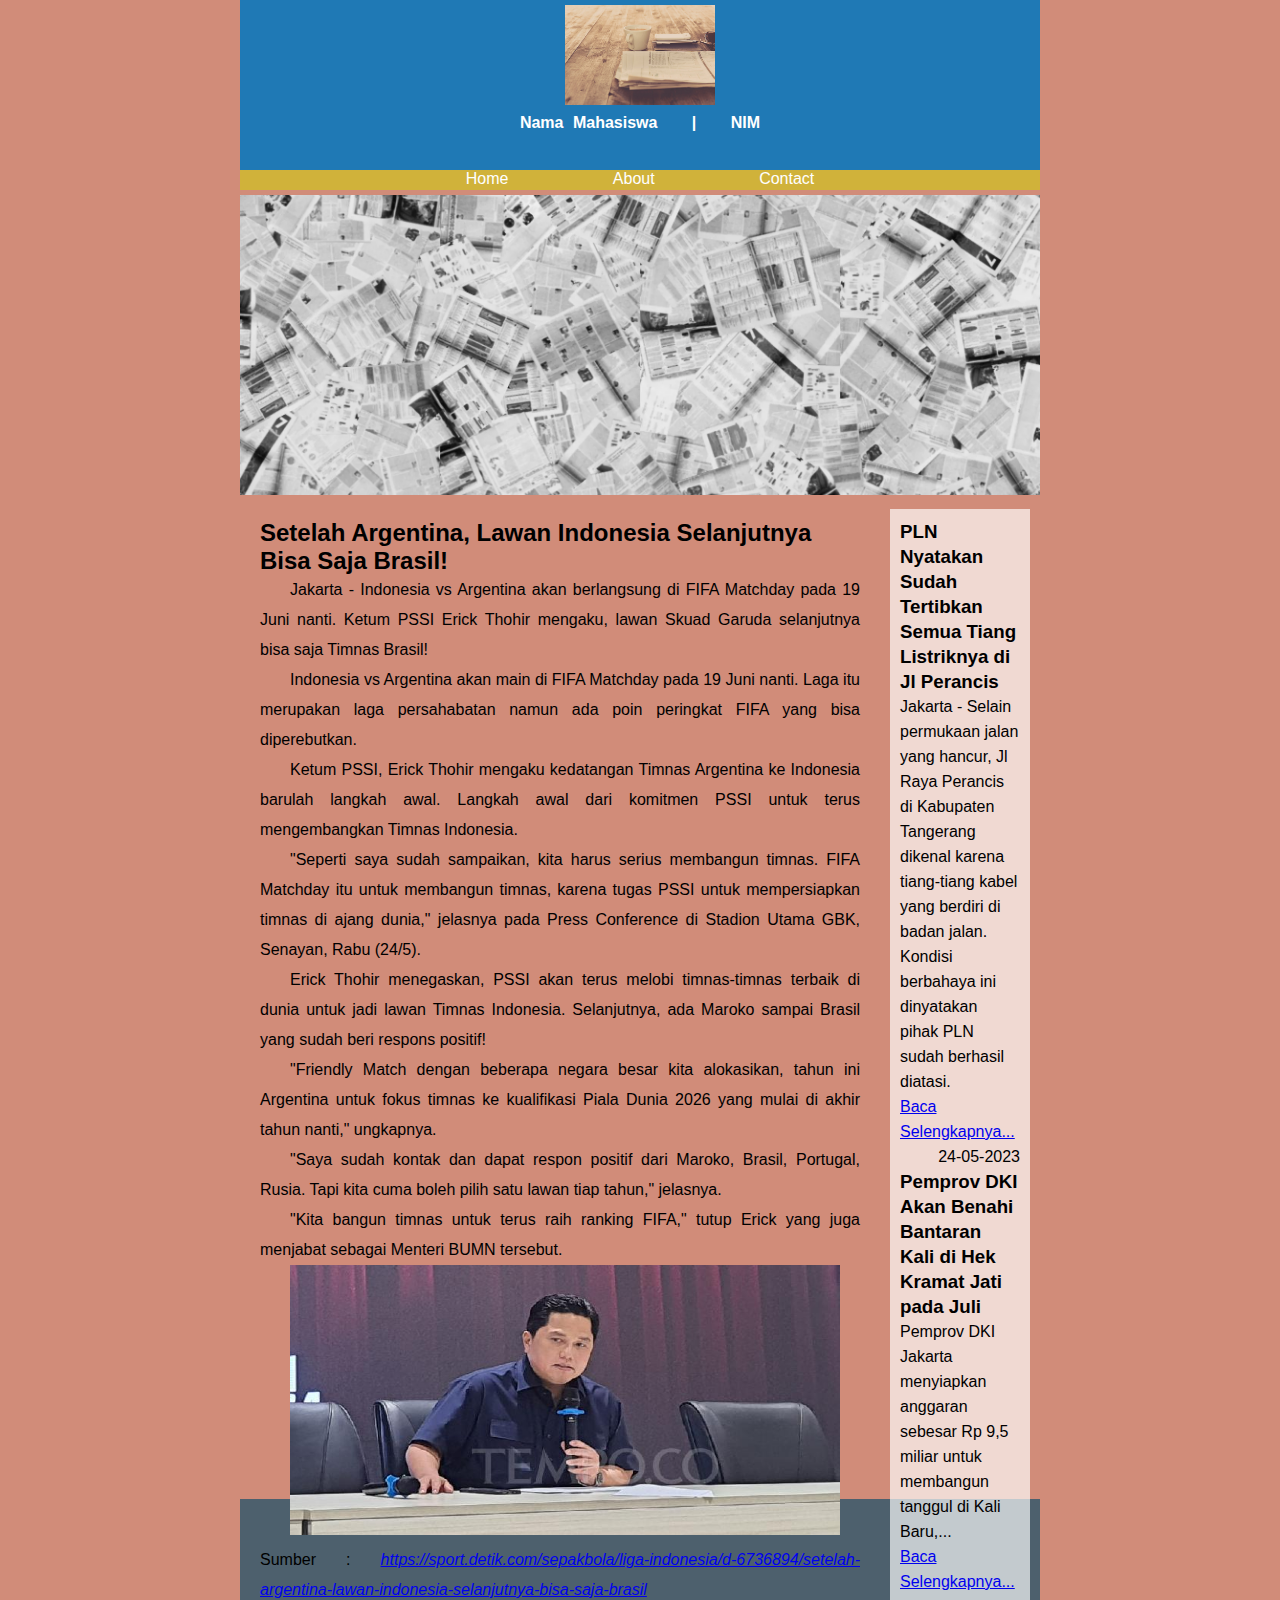
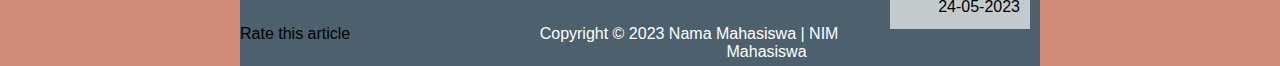
<file: index.html>
<!DOCTYPE html>
<html lang="en">

<head>
    <title>Website Berita</title>
</head>
<link href="css/index.css" rel="stylesheet" type="text/css">

<body>
    <div class="parent">
        <!-- HEADER -->
        <div class="header">
            <div class="logo">
                <img src="images/pexels-photo-97050.jpg">
                <figcaption>
                    <span style="word-spacing: 5px;">Nama Mahasiswa</span> | NIM
                </figcaption>
            </div>
        </div>


        <!-- MENU -->
        <div class="menu">
            <ul>
                <li><a href="index.html">Home</a></li>
                <li><a href="about.html">About</a></li>
                <li><a href="contact.html">Contact</a></li>
            </ul>
        </div>

        <div class="jumbotron">
            <img src="images/banner2.jpg">
        </div>

        <div class="content">
            <div class="content-left">
                <h2>Setelah Argentina, Lawan Indonesia Selanjutnya Bisa Saja Brasil!</h2>
                <p>Jakarta - Indonesia vs Argentina akan berlangsung di FIFA Matchday pada 19 Juni nanti. Ketum PSSI Erick Thohir mengaku, lawan Skuad Garuda selanjutnya bisa saja Timnas Brasil!
                <p>Indonesia vs Argentina akan main di FIFA Matchday pada 19 Juni nanti. Laga itu merupakan laga persahabatan namun ada poin peringkat FIFA yang bisa diperebutkan.

                <p>Ketum PSSI, Erick Thohir mengaku kedatangan Timnas Argentina ke Indonesia barulah langkah awal. Langkah awal dari komitmen PSSI untuk terus mengembangkan Timnas Indonesia.


                <p>"Seperti saya sudah sampaikan, kita harus serius membangun timnas. FIFA Matchday itu untuk membangun timnas, karena tugas PSSI untuk mempersiapkan timnas di ajang dunia," jelasnya pada Press Conference di Stadion Utama GBK, Senayan, Rabu (24/5).

                <p>Erick Thohir menegaskan, PSSI akan terus melobi timnas-timnas terbaik di dunia untuk jadi lawan Timnas Indonesia. Selanjutnya, ada Maroko sampai Brasil yang sudah beri respons positif!

                <p>"Friendly Match dengan beberapa negara besar kita alokasikan, tahun ini Argentina untuk fokus timnas ke kualifikasi Piala Dunia 2026 yang mulai di akhir tahun nanti," ungkapnya.

                <p>"Saya sudah kontak dan dapat respon positif dari Maroko, Brasil, Portugal, Rusia. Tapi kita cuma boleh pilih satu lawan tiap tahun," jelasnya.
                <p>"Kita bangun timnas untuk terus raih ranking FIFA," tutup Erick yang juga menjabat sebagai Menteri BUMN tersebut.
            
            
            
                    <p><img src="images/ericktohir.jpg"/><br>

                
            Sumber : <a target="_blank" href="https://sport.detik.com/sepakbola/liga-indonesia/d-6736894/setelah-argentina-lawan-indonesia-selanjutnya-bisa-saja-brasil"><i>https://sport.detik.com/sepakbola/liga-indonesia/d-6736894/setelah-argentina-lawan-indonesia-selanjutnya-bisa-saja-brasil</i></a>      
            </div> 

            <div class="content-right">
                <h3>PLN Nyatakan Sudah Tertibkan Semua Tiang Listriknya di Jl Perancis</h3>
                <p>
                    Jakarta - Selain permukaan jalan yang hancur, Jl Raya Perancis di Kabupaten Tangerang dikenal karena tiang-tiang kabel yang berdiri di badan jalan. Kondisi berbahaya ini dinyatakan pihak PLN sudah berhasil diatasi.
                </p>
                <span style="float: right;"> <a href="content2.html">Baca Selengkapnya...</a> </span></p>
                <span style="float: right;">24-05-2023</span>
                
                

                <h3>Pemprov DKI Akan Benahi Bantaran Kali di Hek Kramat Jati pada Juli</h3>
                <p>Pemprov DKI Jakarta menyiapkan anggaran sebesar Rp 9,5 miliar untuk membangun tanggul di Kali Baru,...
                <span style="float: right;"> <a href="content3.html">Baca Selengkapnya...</a> </span></p>
                <span style="float: right;">24-05-2023</span><br><br>
            </div>
            <fieldset class="rating">
                Rate this article
                <input type="radio" id="star5" name="rating" value="5" /><label class="full" for="star5"
                    title="Awesome - 5 stars"></label>
                <input type="radio" id="star4half" name="rating" value="4 and a half" /><label class="half"
                    for="star4half" title="Pretty good - 4.5 stars"></label>
                <input type="radio" id="star4" name="rating" value="4" /><label class="full" for="star4"
                    title="Pretty good - 4 stars"></label>
                <input type="radio" id="star3half" name="rating" value="3 and a half" /><label class="half"
                    for="star3half" title="Meh - 3.5 stars"></label>
                <input type="radio" id="star3" name="rating" value="3" /><label class="full" for="star3"
                    title="Meh - 3 stars"></label>
                <input type="radio" id="star2half" name="rating" value="2 and a half" /><label class="half"
                    for="star2half" title="Kinda bad - 2.5 stars"></label>
                <input type="radio" id="star2" name="rating" value="2" /><label class="full" for="star2"
                    title="Kinda bad - 2 stars"></label>
                <input type="radio" id="star1half" name="rating" value="1 and a half" /><label class="half"
                    for="star1half" title="Meh - 1.5 stars"></label>
                <input type="radio" id="star1" name="rating" value="1" /><label class="full" for="star1"
                    title="Sucks big time - 1 star"></label>
                <input type="radio" id="starhalf" name="rating" value="half" /><label class="half" for="starhalf"
                    title="Sucks big time - 0.5 stars"></label>
            </fieldset>

        </div>
        

        <div class="footer">
            Copyright &copy 2023 Nama Mahasiswa | NIM Mahasiswa
        </div>
    </div>
</body>

</html>
</file>
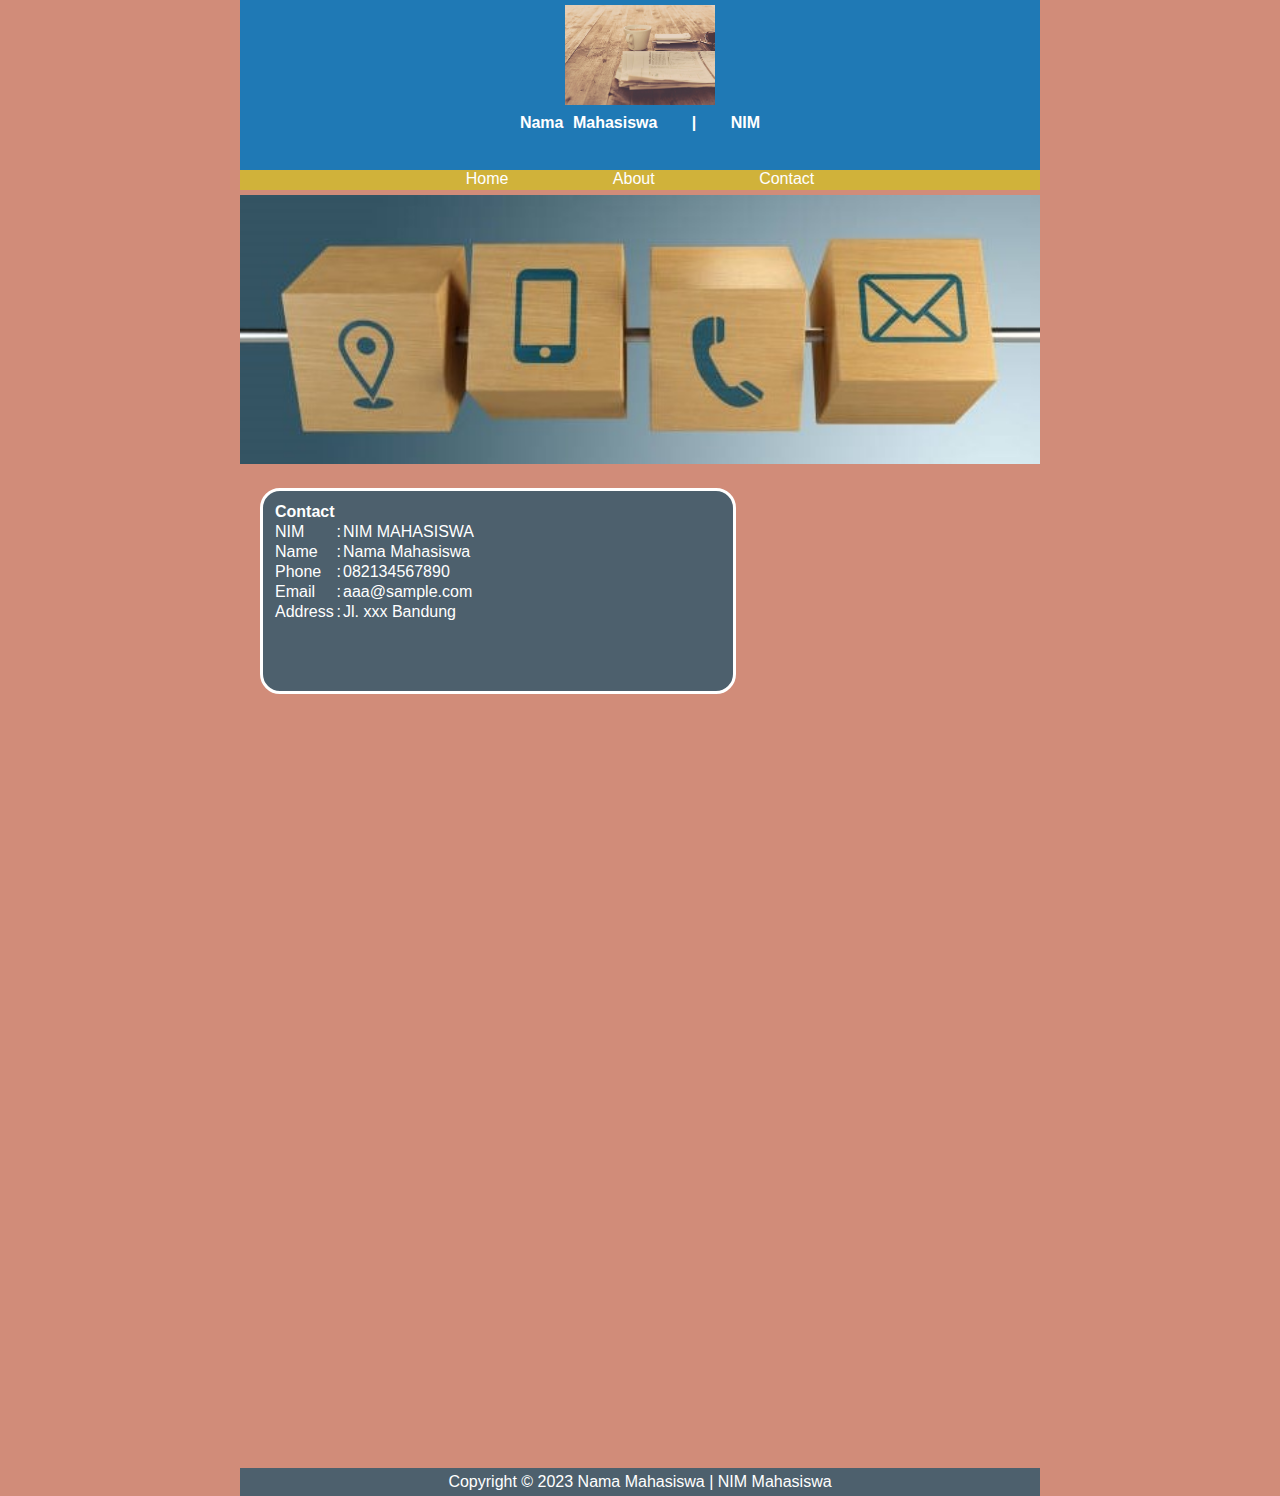
<file: contact.html>
<!DOCTYPE html>
<html lang="en">

<head>
    <title>Website Berita</title>
</head>
<link href="css/index.css" rel="stylesheet" type="text/css">

<body>
    <div class="parent">
        <!-- HEADER -->
        <div class="header">
            <div class="logo">
                <img src="images/pexels-photo-97050.jpg">
                <figcaption>
                    <span style="word-spacing: 5px;">Nama Mahasiswa</span> | NIM
                </figcaption>
            </div>
        </div>


        <!-- MENU -->
        <div class="menu">
            <ul>
                <li><a href="index.html">Home</a></li>
                <li><a href="about.html">About</a></li>
                <li><a href="contact.html">Contact</a></li>
            </ul>
        </div>

        <div class="jumbotron">
            <img src="images/contact1.jpg">
        </div>

        <div class = "content">
            <div class="content-left">
                <div class = "contact">
                    <table>
                        <th>Contact</th>
                        <tr>
                            <td>NIM</td>
                            <td>:</td>
                            <td>NIM MAHASISWA</td>
                        </tr>
                        <tr>
                            <td>Name</td>
                            <td>:</td>
                            <td>Nama Mahasiswa</td>
                        </tr>
                        <tr>
                            <td>Phone</td>
                            <td>:</td>
                            <td>082134567890</td>
                        </tr>
                        <tr>
                            <td>Email</td>
                            <td>:</td>
                            <td>aaa@sample.com</td>
                        </tr>
                        <tr>
                            <td>Address</td>
                            <td>:</td>
                            <td>Jl. xxx Bandung</td>
                        </tr>
                    </table>
                </div>
            </div>
        </div>


        <div class="footer">
            Copyright &copy 2023 Nama Mahasiswa | NIM Mahasiswa
        </div>
    </div>
</body>

</html>
</file>
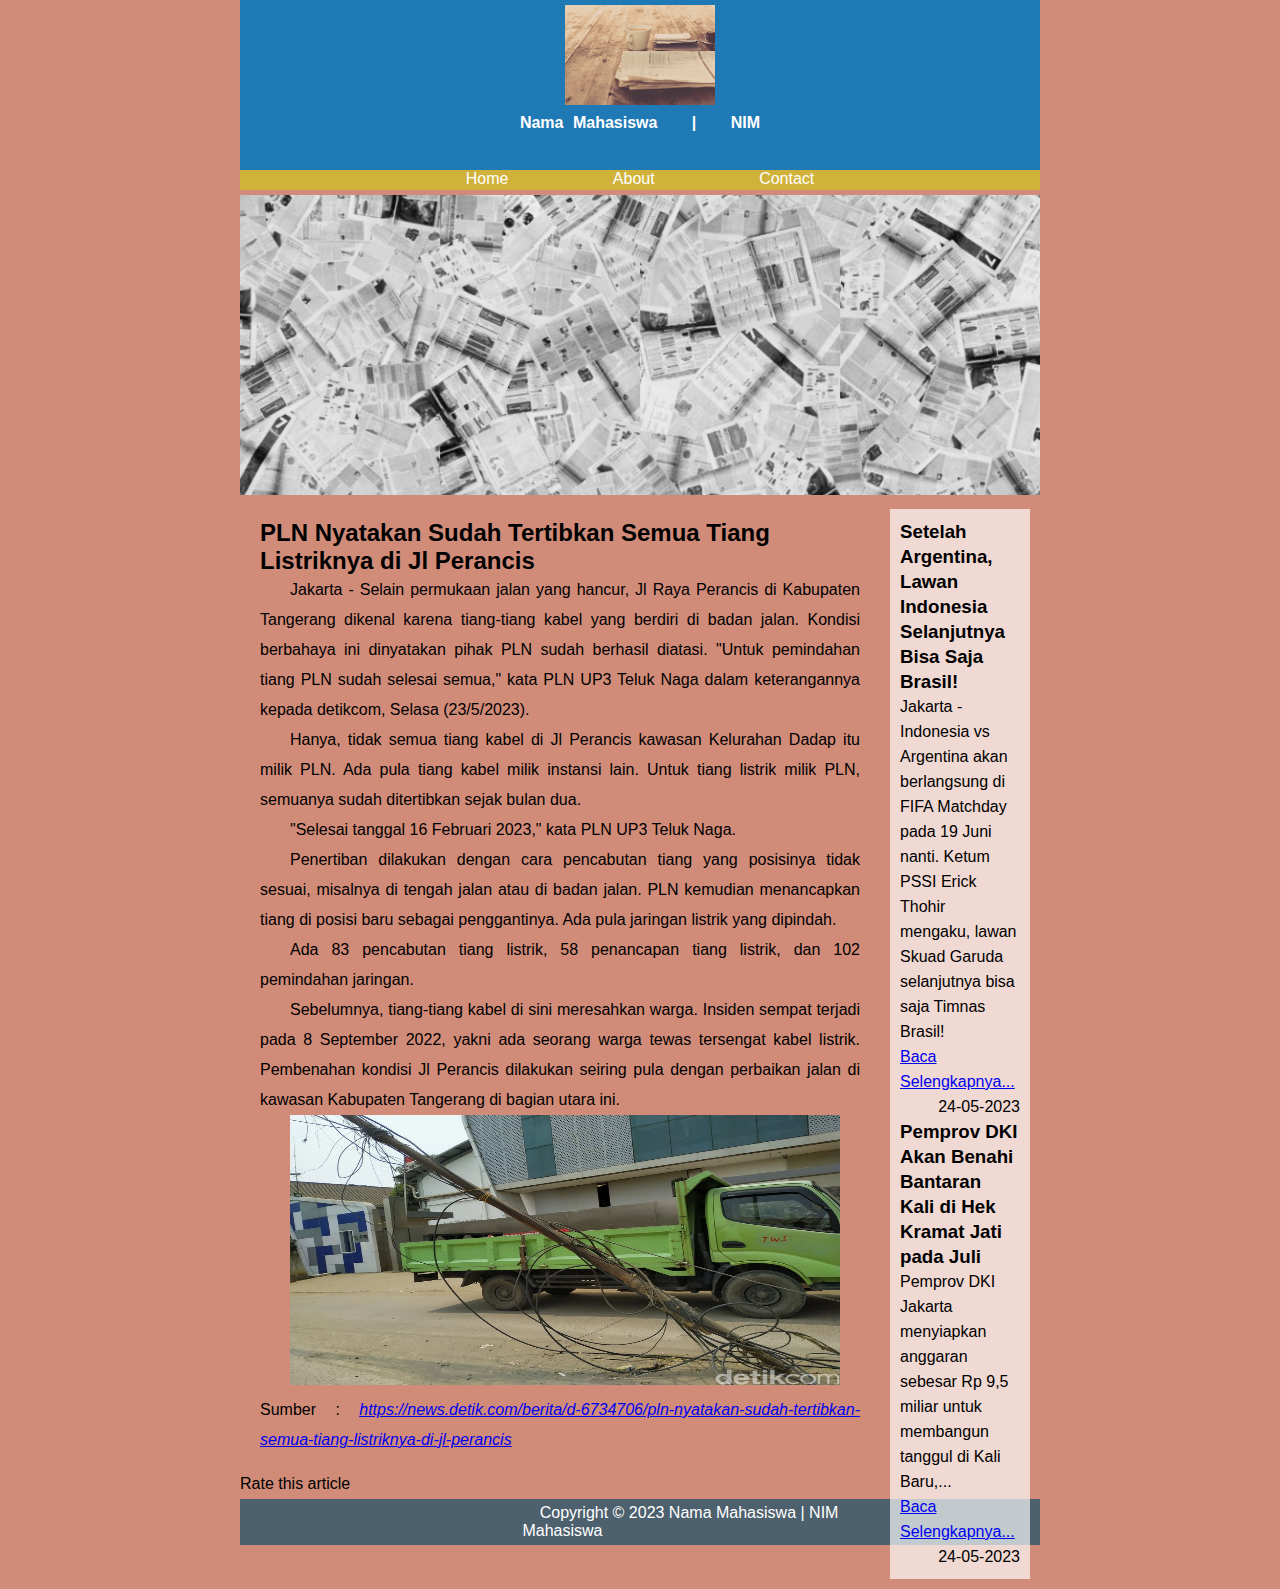
<file: content2.html>
<!DOCTYPE html>
<html lang="en">

<head>
    <title>Website Berita</title>
</head>
<link href="css/index.css" rel="stylesheet" type="text/css">

<body>
    <div class="parent">
        <!-- HEADER -->
        <div class="header">
            <div class="logo">
                <img src="images/pexels-photo-97050.jpg">
                <figcaption>
                    <span style="word-spacing: 5px;">Nama Mahasiswa</span> | NIM
                </figcaption>
            </div>
        </div>


        <!-- MENU -->
        <div class="menu">
            <ul>
                <li><a href="index.html">Home</a></li>
                <li><a href="about.html">About</a></li>
                <li><a href="contact.html">Contact</a></li>
            </ul>
        </div>

        <div class="jumbotron">
            <img src="images/banner2.jpg">
        </div>

        <div class="content">
            <div class="content-left">
                <h2>PLN Nyatakan Sudah Tertibkan Semua Tiang Listriknya di Jl Perancis</h2>
                <p>Jakarta - Selain permukaan jalan yang hancur, Jl Raya Perancis di Kabupaten Tangerang dikenal karena tiang-tiang kabel yang berdiri di badan jalan. Kondisi berbahaya ini dinyatakan pihak PLN sudah berhasil diatasi.
                "Untuk pemindahan tiang PLN sudah selesai semua," kata PLN UP3 Teluk Naga dalam keterangannya kepada detikcom, Selasa (23/5/2023).
                
                
                <p>Hanya, tidak semua tiang kabel di Jl Perancis kawasan Kelurahan Dadap itu milik PLN. Ada pula tiang kabel milik instansi lain. Untuk tiang listrik milik PLN, semuanya sudah ditertibkan sejak bulan dua.
                
                
                <p>"Selesai tanggal 16 Februari 2023," kata PLN UP3 Teluk Naga.
                
                
                <p>Penertiban dilakukan dengan cara pencabutan tiang yang posisinya tidak sesuai, misalnya di tengah jalan atau di badan jalan. PLN kemudian menancapkan tiang di posisi baru sebagai penggantinya. Ada pula jaringan listrik yang dipindah.
                
                <p>Ada 83 pencabutan tiang listrik, 58 penancapan tiang listrik, dan 102 pemindahan jaringan.
                
                
                <p><Tiang-tiang tengah jalan di Jl Raya Perancis, Tangerang, 12 Oktober 2021. (Athika Rahma/detikcom)
                <p>Sebelumnya, tiang-tiang kabel di sini meresahkan warga. Insiden sempat terjadi pada 8 September 2022, yakni ada seorang warga tewas tersengat kabel listrik. Pembenahan kondisi Jl Perancis dilakukan seiring pula dengan perbaikan jalan di kawasan Kabupaten Tangerang di bagian utara ini.
            
            
                    <p><img src="images/pln.jpg"/><br>

                
            Sumber : <a target="_blank" href="https://news.detik.com/berita/d-6734706/pln-nyatakan-sudah-tertibkan-semua-tiang-listriknya-di-jl-perancis"><i>https://news.detik.com/berita/d-6734706/pln-nyatakan-sudah-tertibkan-semua-tiang-listriknya-di-jl-perancis</i></a>      
            </div> 

            <div class="content-right">
                <h3>Setelah Argentina, Lawan Indonesia Selanjutnya Bisa Saja Brasil!</h3>
                <p>Jakarta - Indonesia vs Argentina akan berlangsung di FIFA Matchday pada 19 Juni nanti. Ketum PSSI Erick Thohir mengaku, lawan Skuad Garuda selanjutnya bisa saja Timnas Brasil!
                
                <span style="float: right;"> <a href="index.html">Baca Selengkapnya...</a> </span></p>
                <span style="float: right;">24-05-2023</span>
                
                

                <h3>Pemprov DKI Akan Benahi Bantaran Kali di Hek Kramat Jati pada Juli</h3>
                <p>Pemprov DKI Jakarta menyiapkan anggaran sebesar Rp 9,5 miliar untuk membangun tanggul di Kali Baru,...
                <span style="float: right;"> <a href="content3.html">Baca Selengkapnya...</a> </span></p>
                <span style="float: right;">24-05-2023</span><br><br>
            </div>
            <fieldset class="rating">
                Rate this article
                <input type="radio" id="star5" name="rating" value="5" /><label class="full" for="star5"
                    title="Awesome - 5 stars"></label>
                <input type="radio" id="star4half" name="rating" value="4 and a half" /><label class="half"
                    for="star4half" title="Pretty good - 4.5 stars"></label>
                <input type="radio" id="star4" name="rating" value="4" /><label class="full" for="star4"
                    title="Pretty good - 4 stars"></label>
                <input type="radio" id="star3half" name="rating" value="3 and a half" /><label class="half"
                    for="star3half" title="Meh - 3.5 stars"></label>
                <input type="radio" id="star3" name="rating" value="3" /><label class="full" for="star3"
                    title="Meh - 3 stars"></label>
                <input type="radio" id="star2half" name="rating" value="2 and a half" /><label class="half"
                    for="star2half" title="Kinda bad - 2.5 stars"></label>
                <input type="radio" id="star2" name="rating" value="2" /><label class="full" for="star2"
                    title="Kinda bad - 2 stars"></label>
                <input type="radio" id="star1half" name="rating" value="1 and a half" /><label class="half"
                    for="star1half" title="Meh - 1.5 stars"></label>
                <input type="radio" id="star1" name="rating" value="1" /><label class="full" for="star1"
                    title="Sucks big time - 1 star"></label>
                <input type="radio" id="starhalf" name="rating" value="half" /><label class="half" for="starhalf"
                    title="Sucks big time - 0.5 stars"></label>
            </fieldset>

        </div>

        <div class="footer">
            Copyright &copy 2023 Nama Mahasiswa | NIM Mahasiswa
        </div>
    </div>
</body>

</html>
</file>
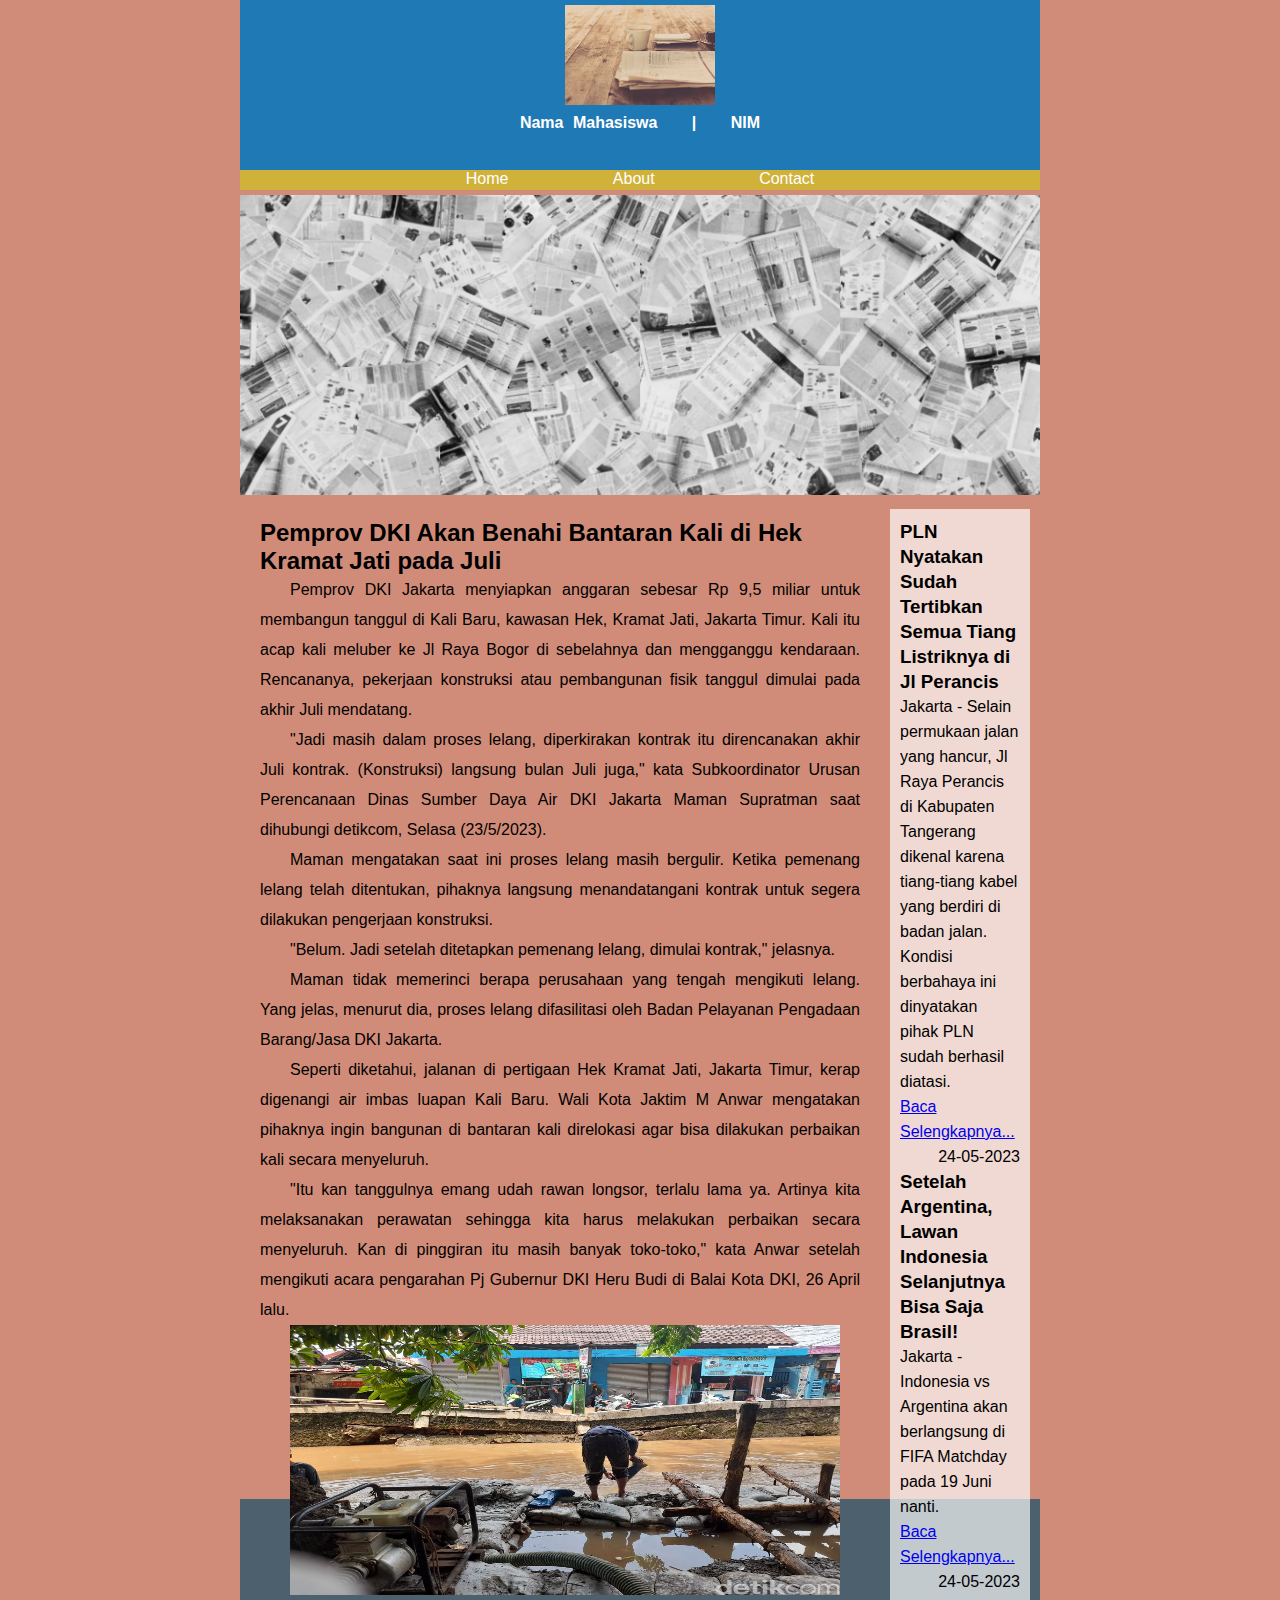
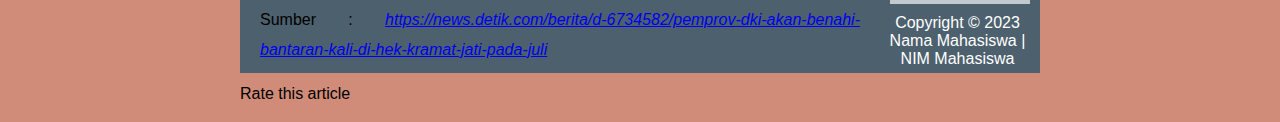
<file: content3.html>
<!DOCTYPE html>
<html lang="en">

<head>
    <title>Website Berita</title>
</head>
<link href="css/index.css" rel="stylesheet" type="text/css">

<body>
    <div class="parent">
        <!-- HEADER -->
        <div class="header">
            <div class="logo">
                <img src="images/pexels-photo-97050.jpg">
                <figcaption>
                    <span style="word-spacing: 5px;">Nama Mahasiswa</span> | NIM
                </figcaption>
            </div>
        </div>


        <!-- MENU -->
        <div class="menu">
            <ul>
                <li><a href="index.html">Home</a></li>
                <li><a href="about.html">About</a></li>
                <li><a href="contact.html">Contact</a></li>
            </ul>
        </div>

        <div class="jumbotron">
            <img src="images/banner2.jpg">
        </div>

        <div class="content">
            <div class="content-left">
                <h2>Pemprov DKI Akan Benahi Bantaran Kali di Hek Kramat Jati pada Juli</h2>
                <p>Pemprov DKI Jakarta menyiapkan anggaran sebesar Rp 9,5 miliar untuk membangun tanggul di Kali Baru, kawasan Hek, Kramat Jati, Jakarta Timur. Kali itu acap kali meluber ke Jl Raya Bogor di sebelahnya dan mengganggu kendaraan. Rencananya, pekerjaan konstruksi atau pembangunan fisik tanggul dimulai pada akhir Juli mendatang.
                <p>"Jadi masih dalam proses lelang, diperkirakan kontrak itu direncanakan akhir Juli kontrak. (Konstruksi) langsung bulan Juli juga," kata Subkoordinator Urusan Perencanaan Dinas Sumber Daya Air DKI Jakarta Maman Supratman saat dihubungi detikcom, Selasa (23/5/2023).

                <p>Maman mengatakan saat ini proses lelang masih bergulir. Ketika pemenang lelang telah ditentukan, pihaknya langsung menandatangani kontrak untuk segera dilakukan pengerjaan konstruksi.

                <p>"Belum. Jadi setelah ditetapkan pemenang lelang, dimulai kontrak," jelasnya.
                <p>Maman tidak memerinci berapa perusahaan yang tengah mengikuti lelang. Yang jelas, menurut dia, proses lelang difasilitasi oleh Badan Pelayanan Pengadaan Barang/Jasa DKI Jakarta.

                <p>Seperti diketahui, jalanan di pertigaan Hek Kramat Jati, Jakarta Timur, kerap digenangi air imbas luapan Kali Baru. Wali Kota Jaktim M Anwar mengatakan pihaknya ingin bangunan di bantaran kali direlokasi agar bisa dilakukan perbaikan kali secara menyeluruh.

                <p>"Itu kan tanggulnya emang udah rawan longsor, terlalu lama ya. Artinya kita melaksanakan perawatan sehingga kita harus melakukan perbaikan secara menyeluruh. Kan di pinggiran itu masih banyak toko-toko," kata Anwar setelah mengikuti acara pengarahan Pj Gubernur DKI Heru Budi di Balai Kota DKI, 26 April lalu.

                
            
                <p><img src="images/perbaikan_tanggul.jpg"/><br>

                
            Sumber : <a target="_blank" href="https://news.detik.com/berita/d-6734582/pemprov-dki-akan-benahi-bantaran-kali-di-hek-kramat-jati-pada-juli"><i>https://news.detik.com/berita/d-6734582/pemprov-dki-akan-benahi-bantaran-kali-di-hek-kramat-jati-pada-juli</i></a>      
            </div> 

            <div class="content-right">
                <h3>PLN Nyatakan Sudah Tertibkan Semua Tiang Listriknya di Jl Perancis</h3>
                <p>
                    Jakarta - Selain permukaan jalan yang hancur, Jl Raya Perancis di Kabupaten Tangerang dikenal karena tiang-tiang kabel yang berdiri di badan jalan. Kondisi berbahaya ini dinyatakan pihak PLN sudah berhasil diatasi.
                </p>
                <span style="float: right;"> <a href="content2.html">Baca Selengkapnya...</a> </span></p>
                <span style="float: right;">24-05-2023</span>
                
                

                <h3>Setelah Argentina, Lawan Indonesia Selanjutnya Bisa Saja Brasil!</h3>
                <p>Jakarta - Indonesia vs Argentina akan berlangsung di FIFA Matchday pada 19 Juni nanti.
                
                <span style="float: right;"> <a href="index.html">Baca Selengkapnya...</a> </span></p>
                <span style="float: right;">24-05-2023</span>
            </div>
            <fieldset class="rating">
                Rate this article
                <input type="radio" id="star5" name="rating" value="5" /><label class="full" for="star5"
                    title="Awesome - 5 stars"></label>
                <input type="radio" id="star4half" name="rating" value="4 and a half" /><label class="half"
                    for="star4half" title="Pretty good - 4.5 stars"></label>
                <input type="radio" id="star4" name="rating" value="4" /><label class="full" for="star4"
                    title="Pretty good - 4 stars"></label>
                <input type="radio" id="star3half" name="rating" value="3 and a half" /><label class="half"
                    for="star3half" title="Meh - 3.5 stars"></label>
                <input type="radio" id="star3" name="rating" value="3" /><label class="full" for="star3"
                    title="Meh - 3 stars"></label>
                <input type="radio" id="star2half" name="rating" value="2 and a half" /><label class="half"
                    for="star2half" title="Kinda bad - 2.5 stars"></label>
                <input type="radio" id="star2" name="rating" value="2" /><label class="full" for="star2"
                    title="Kinda bad - 2 stars"></label>
                <input type="radio" id="star1half" name="rating" value="1 and a half" /><label class="half"
                    for="star1half" title="Meh - 1.5 stars"></label>
                <input type="radio" id="star1" name="rating" value="1" /><label class="full" for="star1"
                    title="Sucks big time - 1 star"></label>
                <input type="radio" id="starhalf" name="rating" value="half" /><label class="half" for="starhalf"
                    title="Sucks big time - 0.5 stars"></label>
            </fieldset>

        </div>

        <div class="footer">
            Copyright &copy 2023 Nama Mahasiswa | NIM Mahasiswa
        </div>
    </div>
</body>

</html>
</file>
<file: css/index.css>
*
{
    padding : 0px;
    margin : 0px;
}
body
{
    padding: 0px;
    margin: 0px;
    background: #d18c79;
    background-color: rgba(red, green, blue, alpha) (233, 222, 222, 0.667);
    font-family: 'Franklin Gothic Medium', 'Arial Narrow', Arial, sans-serif;
}
.parent
{
    width: 800px;
    margin: 0px auto;
}
.header
{
    color: white;
    width : 100%;
    height : 170px;
    background-color: #1f79b5;
    text-align : center;
    font-weight: bold;
    padding: 2;
}
.logo img{
    object-position: top;
    width: 150px;
    margin:0;
    padding:5px;
    
}
.logo img figcaption
{
    text-align: center;
}
.logo figcaption
{
    word-spacing: 30px;
}
.menu{
    width: 100%;
    height: 20px;
    background-color: #d0b23a;
    text-align: center;
    color: white;
}
.menu ul
{
    padding: 0px;
    margin: 0px;
}
.menu ul li
{
    display: inline-block;
    text-align: center;
    margin : 0px 50px 0px 50px;
}
.menu a
{
    text-decoration: none;
    color :white;
}
.container
{
    width: 800px;
    margin: 0px auto;
    background-color: green;
}
.jumbotron img
{
    width: 100%;
    margin-top: 5px;
}
.content
{
   min-height: 1000px;
   background-color: rgb(158, 147, 147)46, 135, 135);
}
.content-left
{
    width: 600px;
    float: left;
    padding: 10px;
    margin: 10px;   
}
.contact
{
    padding: 10px;
    width: 450px;
    height: 180px;
    background-color: #4d606d;
    color: white;
    border-style: solid;
    border-radius: 20px;
}
.content-left p 
{
    text-indent: 30px;
    text-align: justify;
    line-height: 30px;
}
.content-left img
{
    width: 550px;
    height: 270px;
}
.content-left ul
{
    line-height: 25px;
    padding: inherit;
}
@import url(//netdna.bootstrapcdn.com/font-awesome/3.2.1/css/font-awesome.css);

fieldset, label { margin: 0; padding: 0; }
h1 { font-size: 1.5em; margin: 10px; }

/****** Style Star Rating Widget *****/

.rating { 
  border: none;
  float: left;

}

.rating > input { display: none; } 
.rating > label:before { 
  margin: 7px;
  font-size: 1.25em;
  font-family: 'FontAwesome';
  display: inline-block;
  content: "\f005";
}

.rating > .half:before { 
  content: "\f089";
  position: absolute;
}

.rating > label { 
  color: yellow; 
 float: right; 
}

/***** CSS Magic to Highlight Stars on Hover *****/

.rating > input:checked ~ label, /* show gold star when clicked */
.rating:not(:checked) > label:hover, /* hover current star */
.rating:not(:checked) > label:hover ~ label { color: #FFD700;  } /* hover previous stars in list */

.rating > input:checked + label:hover, /* hover current star when changing rating */
.rating > input:checked ~ label:hover,
.rating > label:hover ~ input:checked ~ label, /* lighten current selection */
.rating > input:checked ~ label:hover ~ label { color: #FFED85;  } 
.content-right
{
    width: 120px;
    float: right;
    background-color: rgba(255, 255, 255, 0.667);
    padding: 10px;
    margin: 10px;
    height: fit-content;
    line-height: 25px;
}
.footer
{
    background-color: #4d606d;
    color: white;
    text-align:center;
    padding: 5px;
}
</file>
